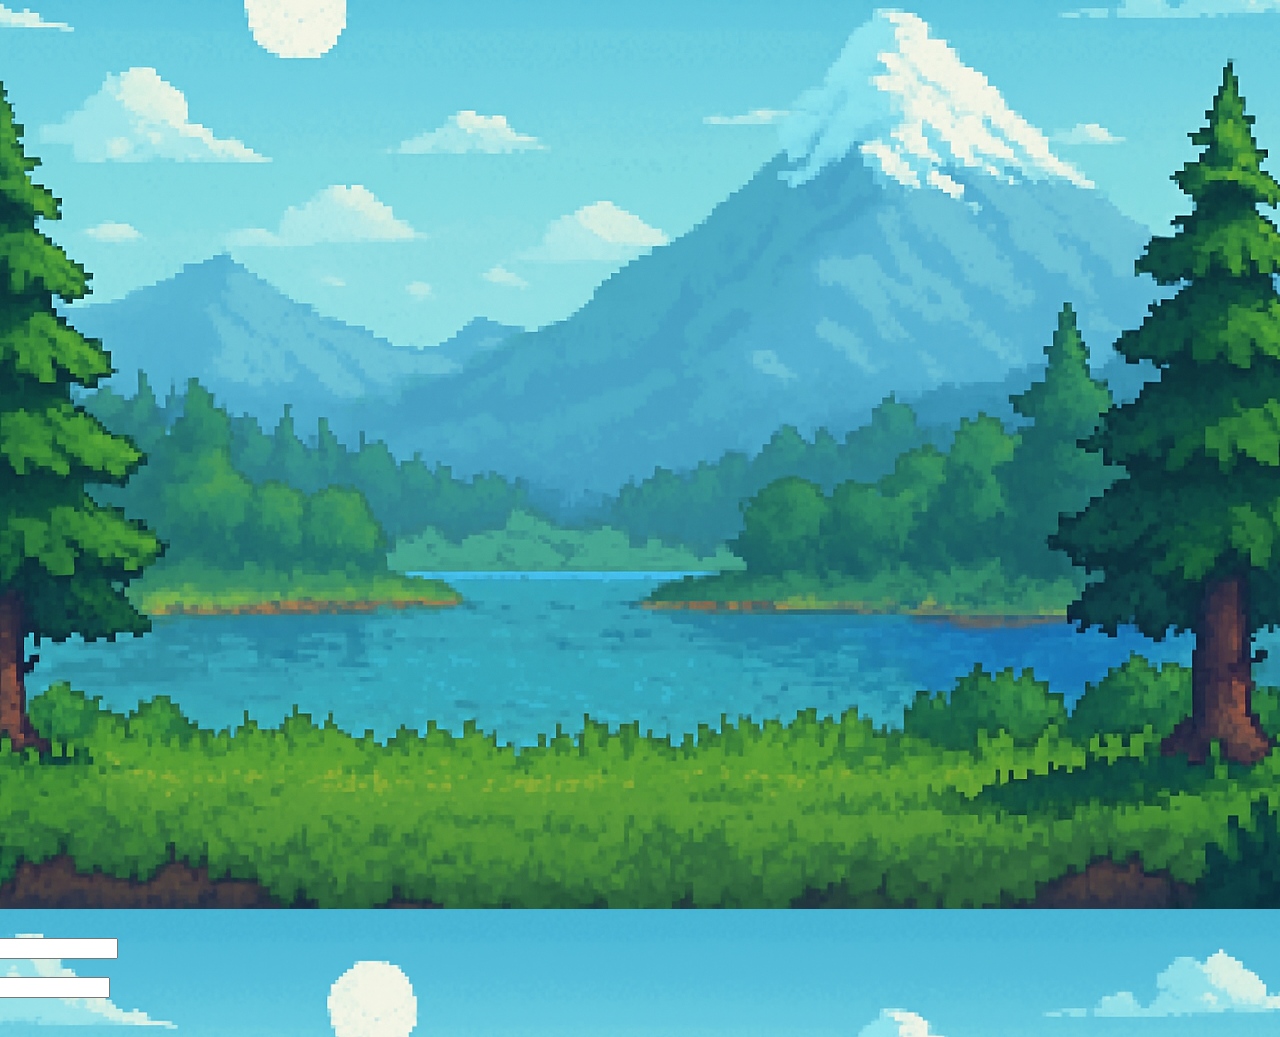
<file: cadastro.html>
<!DOCTYPE html>
<html lang="pt-BR">
<head>
    <meta charset="UTF-8">
    <meta name="viewport" content="width=device-width, initial-scale=1.0">
    <title>Document</title>
</head>
<body>
    <link rel="stylesheet" href="style.css">
<body>
   
<form id="cadastro">
    <h1> <img src="fundo login.png" alt=""> </h1>
        <label for="username">usuario:</label>
        <input type="text" id="username" name="username" required>
       


        <br><br>

    <label for="password">senha:</label>
    <input type="password" id="password" name="password" required>

    <br><br>
    <button type="submit">entrar</button>
</body>
</html>
</file>
<file: style.css>
body {
font-family: Arial, sans-serif;
background-color: gray ;
background-image:url(fundo\ login.png);
display: flex;
justify-content: center;
align-items: center;
height: 100vh;
margin: 0;
background-size: cover;
background-position: 0 0 ;

}

.login {
    text-align: center;
    padding: 90px 80px 9px 13px;
    background-color: rgb(255, 255, 255);
    font-size: 90%;
    border-radius: 20px;
background-size: cover;
background-position: 0 0;

}

h2 {
    color: black;
    text-shadow: 900px solid;
    padding: 10px 0 0 50px;
    font-size: 30px;
    
}

button:hover{
background-color: darkgray;
}

a{
    background-color: black ;
}
</file>
